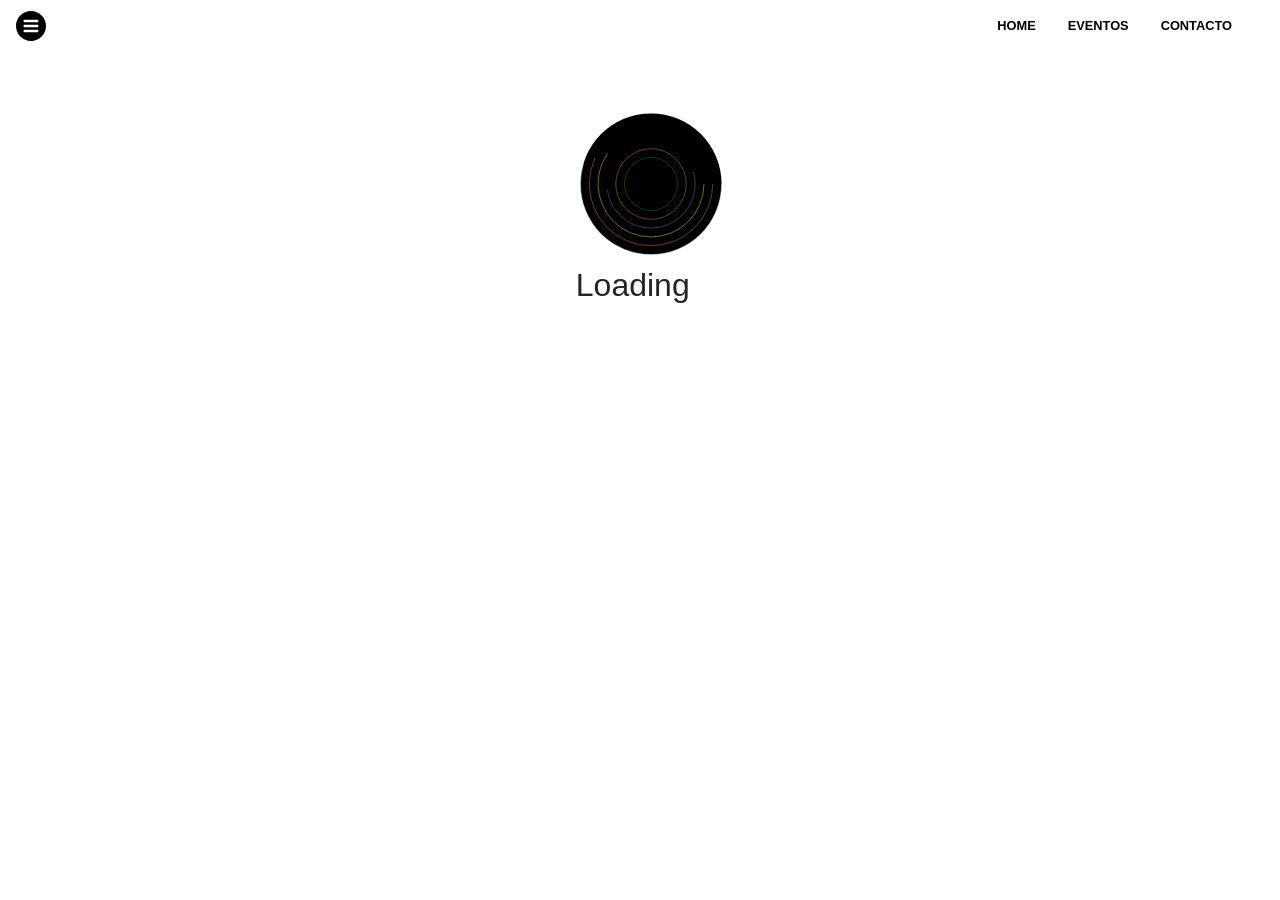
<file: TP3-Entregable/html/index.html>
<!DOCTYPE html>
<html lang="en">
    <head>
        <meta charset="UTF-8">
        <meta name="viewport" content="width=device-width, initial-scale=1.0 shrink-to-fit=no">
        <meta http-equiv="X-UA-Compatible" content="ie=edge">
        <title>LOTR- La comunidad del anillo</title>
        <link rel="stylesheet" href="../css/style.css">
    </head>
    <body class="">
            <div class="container-fluids">
                <nav class="nav1" style="background-color: #fff!important;  padding-right: 2rem ; text-decoration: none;">
                    <img src="../css/images/menu.svg" id="menu" width="30" height="30">
                    <div class="ver ">
                      <nav class="">
                            <div class="menu">
                                <a href="libro.html"  class="navli marcar1">Libro</a>
                                <a href="tolkien.html"  class="navli marcar1">Tolkien</a>
                                <a href="nuevazelanda.html" class="navli marcar1" >Nueva Zelanda</a>
                                <a href="lenguaselficas.html"  class="navli marcar1">Lenguaje Elfico</a>
                                <a href="abecedarioelfico.html" class="navli marcar1">Abecedario Elfico</a>
                            </div>
                        </nav>
                    </div> 
                        <ul class="nav2">
                            <li class="navli"><a class="marcar1" href="index.html">Home</a></li>
                            <li class="navli" ><a class="marcar1" href="eventos.html">Eventos</a></li>
                            <li class="navli" ><a class="marcar1" href="contacto.html">Contacto</a></li>
                        </ul>
                </nav> 
            </div>
        <div class="cajaloading">
                <section class="block">
                    <div class="fila ">
                        <div class="columna-md-6 columna-lg-4"></div>
                                <div class="columna-md-9 columna-lg-4">
                                    <svg class="loading" style="height: 150px;" viewBox="0 0 340 340">
                                        <circle cx="170" cy="170" r="160" stroke="#F0F8FF"/>
                                        <circle cx="170" cy="170" r="140" stroke="#FF8C00"/>
                                        <circle cx="170" cy="170" r="120" stroke="#ffff00"/>   
                                        <circle cx="170" cy="170" r="100" stroke="#9370DB"/>   
                                        <circle cx="170" cy="170" r="80" stroke="#F08080"/>   
                                        <circle cx="170" cy="170" r="60" stroke="#228B22"/>
                                    </svg>
                                    <h2 style="  margin-left: 25%;
                                    ">Loading</h2>
                                </div>
                        <div class="columna-md-6 columna-lg-4"></div>
                    </div>
                </section>
                </div>
                <div class="all" hidden>
            <main class=" ">
                <section class="portadaindex hero portada1 entradaPorIzquierda">
                    <div>          
                        <br><br>  
                        <img id="anillo2" class="" src="../css/images/fuego.png">
                        <div>   <br><br><br>             

                    </div>
                    <div>   <br><br><br>    <br><br>              
                        <img id="anillo3" class="" src="../css/images/anillounico.png">
                    </div>
                    <div>     
                       <br>  <br><br>    <br><br><br><br><br>   <br><br><br>         
                        <img id="anillo1" class="" src="../css/images/caminar.png">
                        <br><br><br> 
                    </div>
                </section>
                <section class="block about-us entradaPorIzquierda tarjetas">
                    <div class="container">
                        <div class="heading">
                            <h2 class="info ">Personajes</h2>
                            <p>Integrantes de la comunidad del anillo</p>
                        </div>
                        <div class="fila justificar">
                            <div class="columna-sm-6 columna-lg-6  zoom d3 ElijahWood">
                                <div class="carta " style="text-align: center!important;"><img  style="display: block!important;width: 100%!important;" class="" src="../css/images/elijahwood.jpg" />
                                    <div class=" info">
                                        <h4 class="" style="color:black;">Elijah Wood</h4>
                                        <p class="" style="color:black;">Le da vida a Frodo Bolsón,es un hobbit, hijo de Drogo Bolsón y Prímula Brandigamo.</p>
                                    </div>
                                </div>
                            </div>
                            <div class="columna-sm-6 columna-lg-6  zoom d3 OrlandoBloom">
                                <div class="carta " style="text-align: center!important;"><img style="display: block!important;width: 100%!important;"  class="" src="../css/images/orlandobloom.jpg" />
                                    <div class=" info">
                                        <h4 class="" style="color:black;">Orlando Bloom</h4>
                                        <p class="" style="color:black;">Como Legolas, un elfo sinda, hijo de Thranduil, el rey de los elfos silvanos del Bosque Negro.</p>
                                    </div>
                                </div>
                            </div>
                            <div class="columna-sm-6 columna-lg-6  zoom d3 ViggoMortensen">
                                <div class="carta " style="text-align: center!important;"><img  style="display: block!important;width: 100%!important;" class="" src="../css/images/viggomortensen.jpg">
                                    <div class=" info">
                                        <h4 class="" style="color:black;">Viggo Mortensen </h4>
                                        <p class="" style="color:black;">Como Aragorn, un Ranger del Norte, criado en Rivendel(ciudad elfica).</p>
                                    </div>
                                </div>
                            </div>
                            <div class="columna-sm-6 columna-lg-6  zoom d3 JohnRhys-Davies">
                                <div class="carta " style="text-align: center!important;"><img  style="display: block!important;width: 100%!important;" class="" src="../css/images/John Rhys-Davies.jpg" />
                                    <div class=" info">
                                        <h4 class="" style="color:black;">John Rhys-Davies </h4>
                                        <p class="" style="color:black;">Como Gimli, hijo de Glóin. Nació en las Montañas Azules,descendiente de Durin I el Inmortal.</p>
                                    </div>
                                </div>
                            </div>
                            <div class="columna-sm-6 columna-lg-6  zoom d3 IanMcKellen">
                                <div class="carta " style="text-align: center!important;"><img  style="display: block!important;width: 100%!important;" class="" src="../css/images/ianmckellen.jpg" />
                                    <div class=" info">
                                        <h4 class="" style="color:black;">Ian McKellen </h4>
                                        <p class="" style="color:black;">Como Ganddalf,tambien conocio como Mithrandir,es un mago perteneciente a la orden Istari.</p>
                                    </div>
                                </div>
                            </div>   
                            <div class="columna-sm-6 columna-lg-6  zoom d3 SeanBean">
                                <div class="carta " style="text-align: center!important;"><img style="display: block!important;width: 100%!important;" class="" src="../css/images/sean-bean.jpg" />
                                    <div class=" info">
                                        <h4 class="" style="color:black;">Sean Bean</h4>
                                        <p class="" style="color:black;">Como Boromir, un dúnadan, hijo mayor del senescal de Gondor Denethor II, capitán de la Torre Blanca.</p>
                                    </div>
                                </div>
                            </div>
                            <div class="columna-sm-6 columna-lg-6  zoom d3 WilliamBoyd">
                                <div class="carta " style="text-align: center!important"><img style="display: block!important;width: 100%!important;"  class="" src="../css/images/pipin.jpg" />
                                    <div class=" info">
                                        <h4 class="" style="color:black;">William Boyd</h4>
                                        <p class="" style="color:black;">Como Peregrin Tuk, más conocido como Pippin,es un hobbit con un gran sentido del humor.</p>
                                    </div>
                                </div>
                            </div>
                            <div class="columna-sm-6 columna-lg-6  zoom d3 DominicMonaghan">
                                <div class="carta " style="text-align: center!important"><img  style="display: block!important;width: 100%!important;" class="" src="../css/images/merry.jpg" />
                                    <div class=" info">
                                        <h4 class="" style="color:black;">Dominic Monaghan</h4>
                                        <p class="" style="color:black;">Como Meriadoc Brandigamo, más conocido como Merry, es un hobbit con carácter fuerte y fidelidad hacia sus amigos.</p>
                                    </div>
                                </div>
                            </div>
                            <div class="columna-sm-6 columna-lg-6  zoom d3 SeanAstin">
                                <div class="carta " style="text-align: center!important;"><img  style="display: block!important;width: 100%!important;"  class="" src="../css/images/sam.jpg" />
                                    <div class=" info">
                                        <h4 class="" style="color:black;">Sean Astin</h4>
                                        <p class="" style="color:black;">Como Samsagaz "Sam" Gamyi,ss un hobbit de la Comarca, hijo de Hamfast Gamyi y Campanilla Buenchico. Jardinero de Bilbo bolson.</p>
                                    </div>
                                </div>
                            </div>
                        </div>
                    </div>
                </section>
                <section class="block dark entradaPorIzquierda carro">
                    <div class="heading">
                            <h2 class="info">Escenas destacadas</h2>
                            <button class="btn  atras">Atras</button>
                            <button class="btn  adelante">Adelante</button>
                            <div class="gallery">     
                            </div>
                    </div>
                </section>
                    <section class="conteo entradaPorIzquierda dark" style="background:url('../css/images/portada2.jpg')no-repeat center center;background-size:cover;color: #fff!important;text-align:center!important">
                        <div class="cubrir"></div>
                        <div class="container">
                            <div class="fila">
                                <div class="columna-xl-9">
                                    <h2 class="info hora"></h2>
                                    <h2 class="info dia"></h2>
                                    <h1 class="">Pon tu email y seras notificado cuando sea el momento!</h1>
                                </div>
                                <div class="columna-md-10 columna-lg-8 columna-xl-7">
                                    <form>
                                        <div class="form-fila">
                                            <div class="columna-12 columna-md-9  mb-md-0"><input class="input inputIndex" id="inputIndex" type="email" placeholder="Email" /></div>
                                            <div class="columna-12 columna-md-3"><button class="btn  inputIndex" id="botonEmail" type="button">Notificar</button></div>
                                        </div>
                                    </form>
                                </div>
                            </div>
                        </div>
                    </section>
            </main>  
            <footer  style="background-color: #222425;
            border-color: #222425;" class="footer entradaPorIzquierda dark">
                <div class="copyright">
                    <p> El señor de los anillos - La comunidad del anillo © 2020</p>
                    <img src="../css/images/up-icon.png" id="subir" width="45" height="45">
                </div>
            </footer>   
        </div>
        <script src="../js/menu.js"></script>
        <script src="../js/index.js"></script>
        <script src="../js/loading.js"></script>
        <script src="../js/subir.js"></script>
    </div>
    </div>
    </body>
</html>
</file>
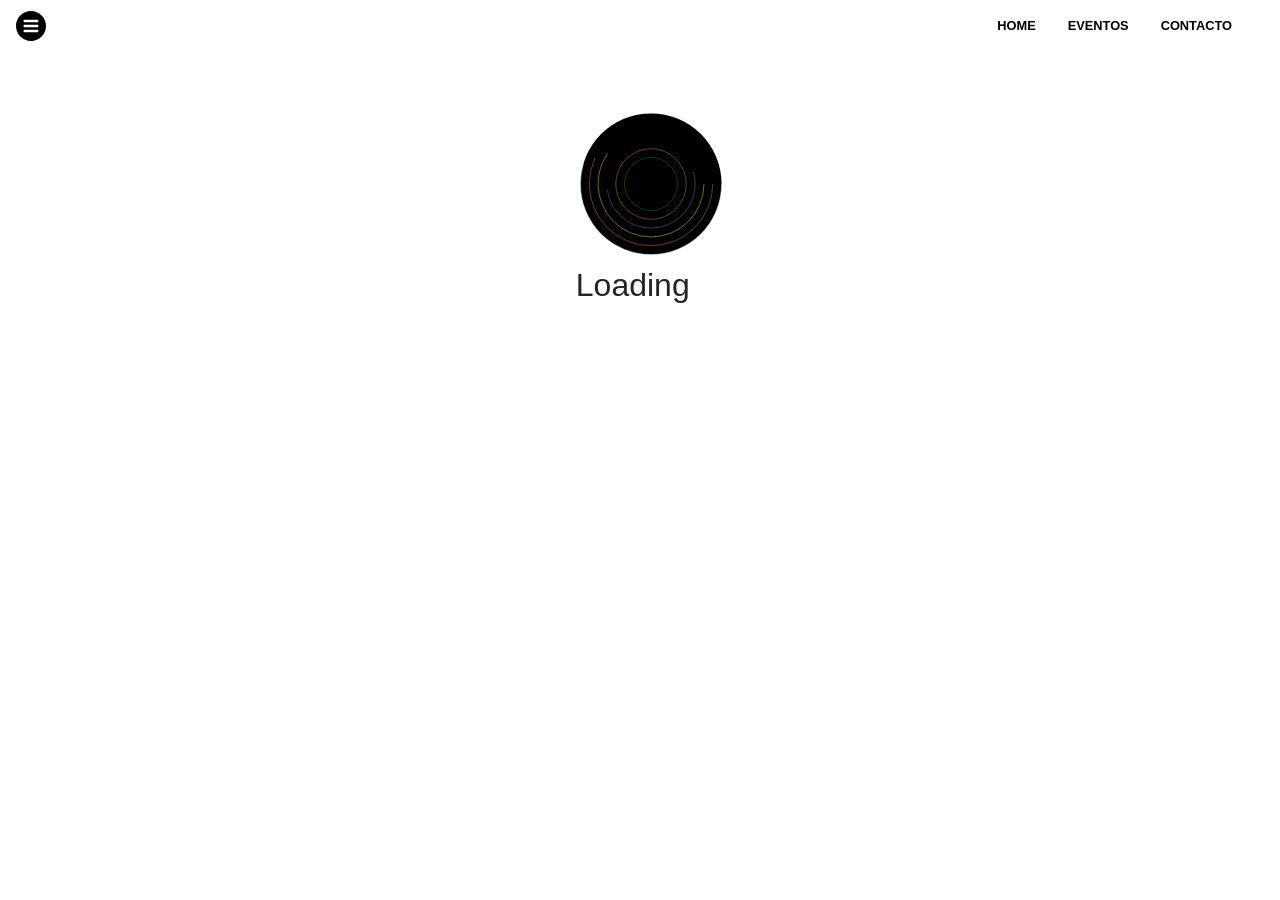
<file: TP3-Entregable/html/abecedarioelfico.html>
<!DOCTYPE html>
<html lang="en">
    <head>
        <meta charset="UTF-8">
        <meta name="viewport" content="width=device-width, initial-scale=1.0 shrink-to-fit=no">
        <meta http-equiv="X-UA-Compatible" content="ie=edge">
        <title>LOTR- La comunidad del anillo</title>
        <link rel="stylesheet" href="../css/style.css">
    </head>
    <body>
        <div class="container-fluids">
            <nav class="nav1" style="background-color: #fff!important;  padding-right: 2rem ; text-decoration: none;">
                <img src="../css/images/menu.svg" id="menu" width="30" height="30">
                <div class="ver ">
                  <nav class="">
                        <div class="menu">
                            <a href="libro.html"  class="navli marcar1">Libro</a>
                            <a href="tolkien.html"  class="navli marcar1">Tolkien</a>
                            <a href="nuevazelanda.html" class="navli marcar1" >Nueva Zelanda</a>
                            <a href="lenguaselficas.html"  class="navli marcar1">Lenguaje Elfico</a>
                            <a href="abecedarioelfico.html" class="navli marcar1">Abecedario Elfico</a>
                        </div>
                    </nav>
                </div> 
                    <ul class="nav2">
                        <li class="navli"><a class="marcar1" href="index.html">Home</a></li>
                        <li class="navli" ><a class="marcar1" href="eventos.html">Eventos</a></li>
                        <li class="navli" ><a class="marcar1" href="contacto.html">Contacto</a></li>
                    </ul>
            </nav> 
            <div class="cajaloading">
                <section class="block">
                    <div class="fila ">
                        <div class="columna-md-6 columna-lg-4"></div>
                                <div class="columna-md-9 columna-lg-4">
                                    <svg class="loading" style="height: 150px;" viewBox="0 0 340 340">
                                        <circle cx="170" cy="170" r="160" stroke="#F0F8FF"/>
                                        <circle cx="170" cy="170" r="140" stroke="#FF8C00"/>
                                        <circle cx="170" cy="170" r="120" stroke="#ffff00"/>   
                                        <circle cx="170" cy="170" r="100" stroke="#9370DB"/>   
                                        <circle cx="170" cy="170" r="80" stroke="#F08080"/>   
                                        <circle cx="170" cy="170" r="60" stroke="#228B22"/>
                                    </svg>
                                    <h2 style="  margin-left: 25%;
                                    ">Loading</h2>
                                </div>
                        <div class="columna-md-6 columna-lg-4"></div>
                    </div>
                </section>
                </div>
                <div class="all" hidden>
            <main class="">
                <section class="block portadalibro">
                    <div class="container">
                        <div class="heading">
                            <h2 class="info"></h2> 
                            <p>Abecedario élfico
                            </p>
                        </div>
                        <div class="fila justificar">
                            <div class="columna-md-5  entradaPorIzquierda"></i>
                                <h4></h4>
                                <p>
                                    El abecedario élfico ideado por el escritor y filólogo británico Tolkien se compone de 24 letras principales y 12 letras secundarias, denominadas Tengwar, además de signos denominados como “tehtar” que equivalen a vocales o sus diferentes sonidos.
El español utiliza unas 34 letras élficas diferentes que son propias del abecedario élfico en tanto que otras lenguas abarcan un mayor número de letras distintas.
Hace unos años atrás y como resultado de la aparición de las películas del Señor de los Anillos, basadas precisamente en libros escritos por Tolkien dieron nuevamente notoriedad al abecedario élfico, volviéndose a tomar en cuenta este alfabeto de los elfos, criaturas de la mitología nórdica y germánica.
                                 </p>
                            </div>
                            <div class="columna-md-5  entradaPorIzquierda">
                                <h4></h4>
                                <p>  Por otra parte el abecedario élfico, al igual que otros similares, requiere de la utilización de una ortografía específica teniendo como consonantes básicas del lenguaje élfico las letras t, p, k, y.
                                    En los libros fantásticos de Tolkien como “El Hobbit” y “El Señor de los Anillos” el autor describía una raza de “elfos” que no solo eran dueños de una rica historia sino también de una cultura y lenguaje especiales a pesar que no todos los elfos hablaban la misma lengua, siendo los inventores de un alfabeto siendo el más antiguo el abecedario élfico.</p>
                                </p>
                            </div>
                            <div class="columna-md-5  entradaPorIzquierda">
                                <h4></h4>
                                <p>Tolkien además del abecedario élfico fue el creador del sistema de escritura denominado tengwar que puede utilizarse para escribir tanto lenguas ficticias como no ficticias, siendo hoy utilizado el abecedario élfico para la realización de tatuajes que a pesar de parecer sencillos en apariencia están basados en una “cosmogonia” o relato mítico relacionado a los orígenes del mundo.
                                </div>
                                <div class="columna-md-5  entradaPorIzquierda">
                                    <h4>                                
                                    </h4>
                                    <p>En relación a los sonidos de las letras que componen el abecedario élfico pueden diferenciarse los sonidos consonánticos llamados “tengwar”, además de los sonidos vocálicos “tehtar”.
                                        Asimismo, Tolkien realizó un desarrollo del abecedario élfico dirigido a la mayoría de las lenguas y también empleó para algunas un alfabeto rúnico basado sobre todo en su aspecto en el idioma anglosajón.</p>
                                    </div>
                        </div>
                    </div>
                </section>
            </main>            
            <footer  style="background-color: #222425;
            border-color: #222425;" class="footer entradaPorIzquierda dark">
                <div class="copyright">
                    <p> El señor de los anillos - La comunidad del anillo © 2020</p>
                    <img src="../css/images/up-icon.png" id="subir" width="45" height="45">
                </div>
            </footer> 
            </div>
        </div>
        <script src="../js/menu.js"></script>
        <script src="../js/loading.js"></script>
        <script src="../js/subir.js"></script>
    </body>
</html>
</file>
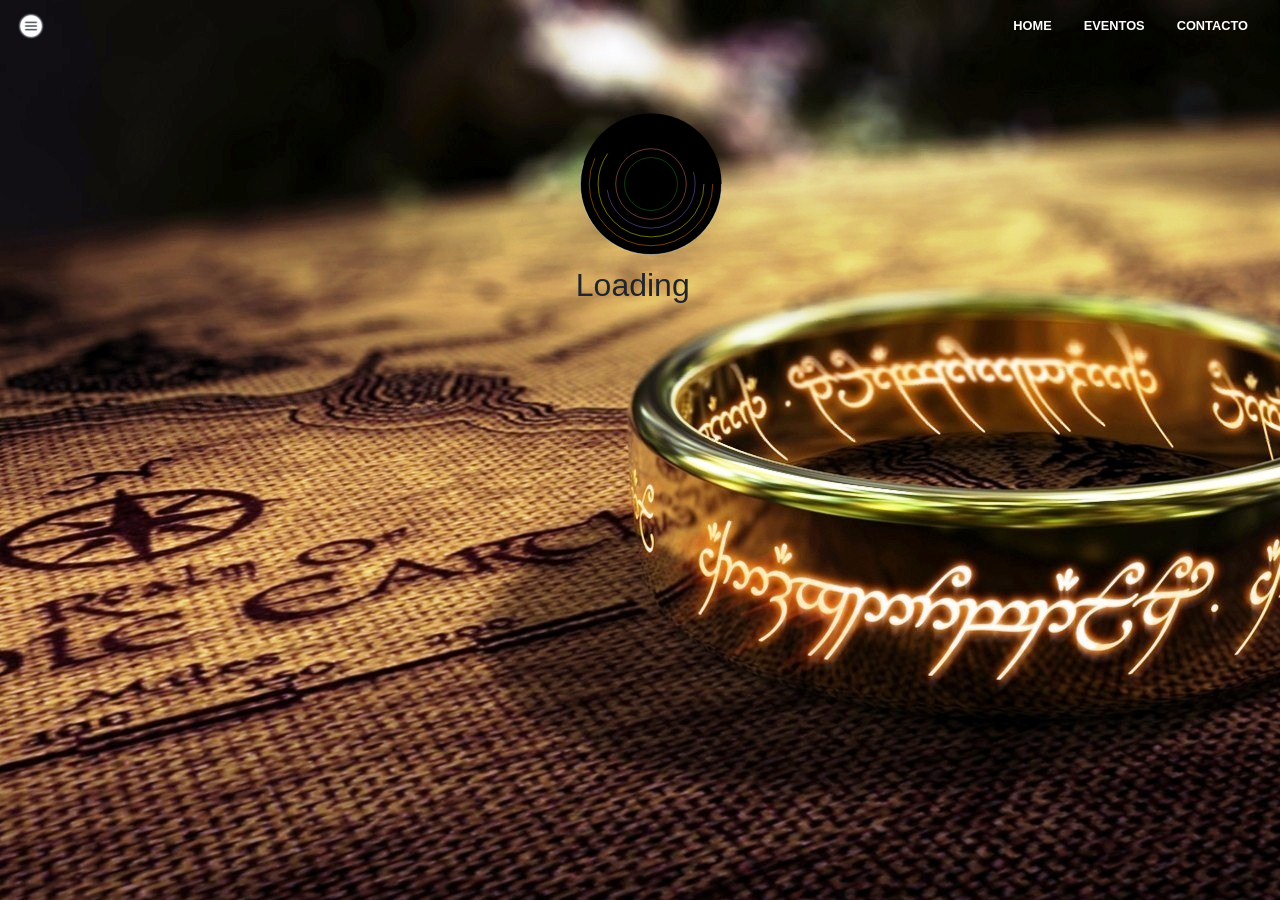
<file: TP3-Entregable/html/contacto.html>
<!DOCTYPE html>
<html lang="en">
    <head>
        <meta charset="UTF-8">
        <meta name="viewport" content="width=device-width, initial-scale=1.0 shrink-to-fit=no">
        <meta http-equiv="X-UA-Compatible" content="ie=edge">
        <title>LOTR- La comunidad del anillo</title>
        <link rel="stylesheet" href="../css/style.css">
    </head>
    <body style="background-image:url('../css/images/anillodepoder.jpg');">
            <nav class="nav1">
                <img src="../css/images/menuwhite2.png" id="menu" width="30" height="30">
                <div class="ver ">
                  <nav>
                        <div class="menu">
                            <a href="libro.html" class="navli marcar">Libro</a>
                            <a href="tolkien.html" class="navli marcar">Tolkien</a>
                            <a href="nuevazelanda.html" class="navli marcar" >Nueva Zelanda</a>
                            <a href="lenguaselficas.html" class="navli marcar">Lenguaje Elfico</a>
                            <a href="abecedarioelfico.html" class="navli marcar">Abecedario Elfico</a>
                        </div>
                    </nav>
                </div> 
                    <ul class="nav2">
                        <li class="navli"><a class="marcar" href="index.html">Home</a></li>
                        <li class="navli" ><a class="marcar" href="eventos.html">Eventos</a></li>
                        <li class="navli" ><a class="marcar" href="contacto.html">Contacto</a></li>
                    </ul>
            </nav> 
        <div class="cajaloading">
            <section class="block">
                <div class="fila ">
                    <div class="columna-md-6 columna-lg-4"></div>
                            <div class="columna-md-9 columna-lg-4">
                                <svg class="loading" style="height: 150px;" viewBox="0 0 340 340">
                                    <circle cx="170" cy="170" r="160" stroke="#F0F8FF"/>
                                    <circle cx="170" cy="170" r="140" stroke="#FF8C00"/>
                                    <circle cx="170" cy="170" r="120" stroke="#ffff00"/>   
                                    <circle cx="170" cy="170" r="100" stroke="#9370DB"/>   
                                    <circle cx="170" cy="170" r="80" stroke="#F08080"/>   
                                    <circle cx="170" cy="170" r="60" stroke="#228B22"/>
                                </svg>
                                <h2 style="  margin-left: 25%;
                                ">Loading</h2>
                            </div>
                    <div class="columna-md-6 columna-lg-4"></div>
                </div>
            </section>
            </div>
            <div class="all" hidden>
        <main class="  abajo ">
            <section class="block hero  cambio" >
                <form  id="formulario">
                        <div class="caja-input derechaAlCentro divinput1" id="divinput1">
                            <label style="display:none" for="Destinatario">Destinatario</label>
                            <input type="text" id="input1" class="input primerInput Destinatario"  name="Destinatario" aria-describedby="Destinatario" placeholder="Destinatario">
                        </div>
                        <div class="caja-input derechaAlCentro">
                            <label style="display:none" for="Asunto">Asunto</label>
                            <input type="text"  id="input2" class="input segundoInput Asunto" id="Asunto" name="Asunto" aria-describedby="Asunto" placeholder="Asunto">
                        </div>
                        <div class="caja-input derechaAlCentro">
                            <label style="display:none" for="Email">Email</label>
                            <input type="email" id="input3" class="input tercerInput Email" id="Email" name="Email" aria-describedby="Email" placeholder="Email">    
                        </div>
                        <div class="caja-input derechaAlCentro">
                            <label style="display:none" for="Nombre">Nombre</label>
                            <input type="text" id="input4" class="input cuartoInput Nombre" id="Nombre" name="Nombre" aria-describedby="Nombre" placeholder="Nombre">
                        </div>
                        <div class="caja-input derechaAlCentro">
                            <label style="display:none" for="Mensaje">Mensaje</label>
                            <input  style="height: 100px"  id="input5" type="text" class="input Mensaje" id="Mensaje" name="Mensaje" aria-describedby="Mensaje" placeholder="Mensaje">
                        </div>
                        <div>
                            <button type="button" id="form-input" class="btn derechaAlCentroform-input">Enviar</button>
                        </div>
                </form>
            </section>
        </main>
        <footer class="footer">
            <div class="copyright-2">
                <p> El señor de los anillos - La comunidad del anillo © 2020</p>
                <img src="../css/images/up-icon.png" id="subir" width="45" height="45">
            </div>
        </footer>
        </div>
        <script src="../js/contacto.js"></script>
        <script src="../js/menu.js"></script>
        <script src="../js/loading.js"></script>
        <script src="../js/subir.js"></script>
    </div>
    </body>
</html>
</file>
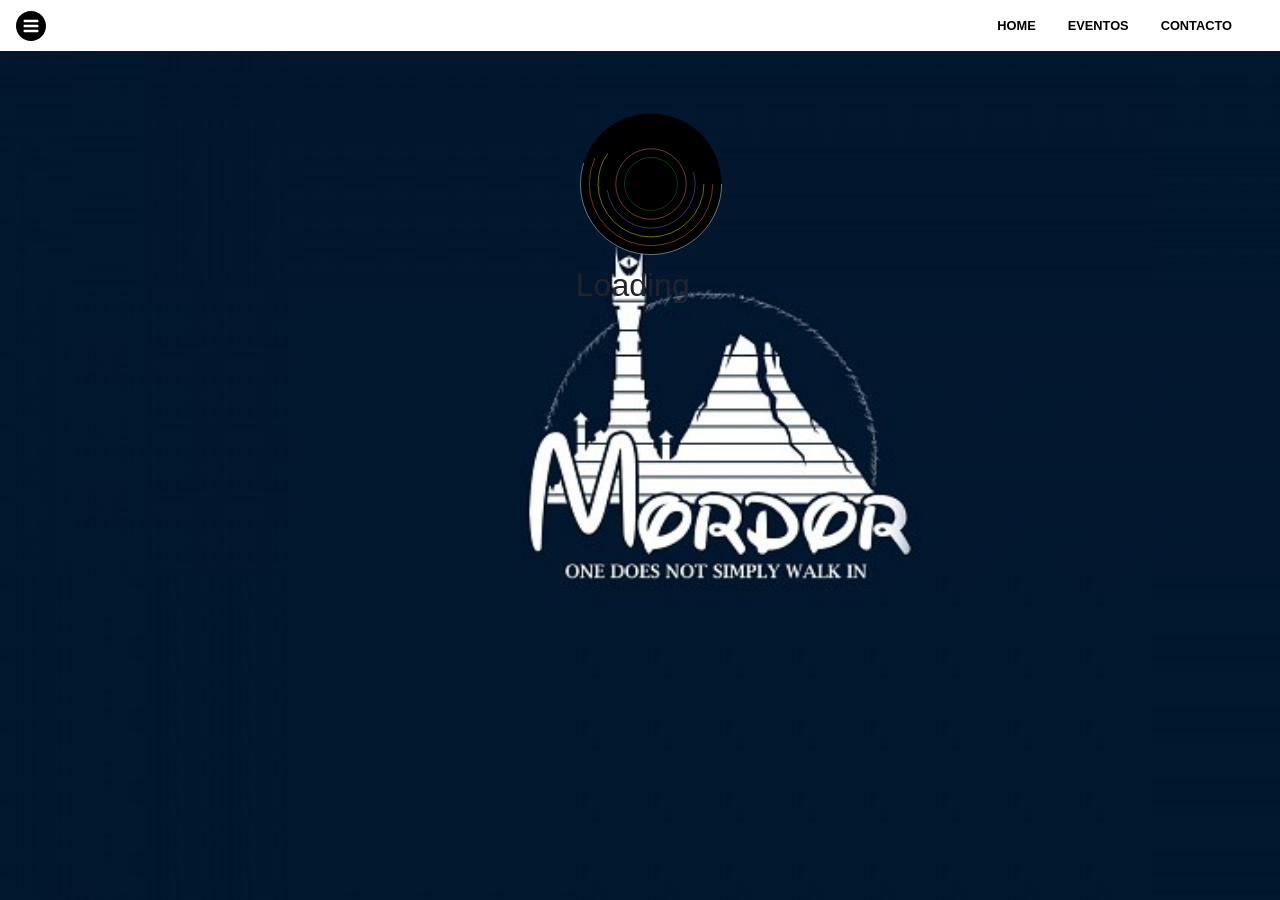
<file: TP3-Entregable/html/eventos.html>
<!DOCTYPE html>
<html lang="en">
    <head>
        <meta charset="UTF-8">
        <meta name="viewport" content="width=device-width, initial-scale=1.0 shrink-to-fit=no">
        <meta http-equiv="X-UA-Compatible" content="ie=edge">
        <title>LOTR- La comunidad del anillo</title>
        <link rel="stylesheet" href="../css/style.css">
    </head>
    <body class="portada">
        <div class="container-fluids">
            <nav class="nav1" style="background-color: #fff!important;  padding-right: 2rem ; text-decoration: none;">
                <img src="../css/images/menu.svg" id="menu" width="30" height="30">
                <div class="ver ">
                  <nav class="">
                        <div class="menu">
                            <a href="libro.html"  class="navli marcar1">Libro</a>
                            <a href="tolkien.html"  class="navli marcar1">Tolkien</a>
                            <a href="nuevazelanda.html" class="navli marcar1" >Nueva Zelanda</a>
                            <a href="lenguaselficas.html"  class="navli marcar1">Lenguaje Elfico</a>
                            <a href="abecedarioelfico.html" class="navli marcar1">Abecedario Elfico</a>
                        </div>
                    </nav>
                </div> 
                    <ul class="nav2">
                        <li class="navli"><a class="marcar1" href="index.html">Home</a></li>
                        <li class="navli" ><a class="marcar1" href="eventos.html">Eventos</a></li>
                        <li class="navli" ><a class="marcar1" href="contacto.html">Contacto</a></li>
                    </ul>
            </nav> 
            <div class="cajaloading">
                <section class="block">
                    <div class="fila ">
                        <div class="columna-md-6 columna-lg-4"></div>
                                <div class="columna-md-9 columna-lg-4">
                                    <svg class="loading" style="height: 150px;" viewBox="0 0 340 340">
                                        <circle cx="170" cy="170" r="160" stroke="#F0F8FF"/>
                                        <circle cx="170" cy="170" r="140" stroke="#FF8C00"/>
                                        <circle cx="170" cy="170" r="120" stroke="#ffff00"/>   
                                        <circle cx="170" cy="170" r="100" stroke="#9370DB"/>   
                                        <circle cx="170" cy="170" r="80" stroke="#F08080"/>   
                                        <circle cx="170" cy="170" r="60" stroke="#228B22"/>
                                    </svg>
                                    <h2 style="  margin-left: 25%;
                                    ">Loading</h2>
                                </div>
                        <div class="columna-md-6 columna-lg-4"></div>
                    </div>
                </section>
                </div>
     <div class="all" hidden style="background-repeat: no-repeat; background-size: cover;">
        <main class="  abajo">
            <section class="eventospersonajes compacto ">
               <div class="fila">
                <div class="columna-md-6 columna-lg-4"></div>
                <div class="columna-md-6 columna-lg-4">
                    <div class="fila sin">
                            <div class="carta d3 zoom entradaPorIzquierda">
                                <div id="evento">
                                    <h5><a class="zoom"  style="text-decoration: none;color:black;">Primer encuentro virtual 23/10/2020</a></h5>
                                </div>
                                <div class="verEvento ">
                                    <div class="evento">
                                        <div class="">
                                            <div class=" d3">
                                                <p class=" d3" style="color:black;">Contaran alguna de las increibles historias de bilbo,un hobbit que acogio a frodo en su hogar hasta la llegada de gandalf.</p>
                                                <div class="fila d3">
                                                    <div class="columna-md-6 columna-lg-4 item zoom img"  style="color:black;"><a class=" img"1 href="#"><img class="img-fluid image img" src="../css/images/gandalf.webp" /><span class="description"><span class=" d3 img  ">Singularidades y anecdotas</span><span class="description-body d3 img"></a></span></span></a></div>
                                                    <div class="columna-md-6 columna-lg-4 item zoom img"  style="color:black;"><a class=" img"1 href="#"><img class="img-fluid image img" src="../css/images/frodo.jpg" /><span class="description"><span class=" d3 img  ">Atributos de un hobbit soñador</span><span class="description-body d3 img"></span></span></a></div>
                                                </div>
                                            </div>
                                        </div>
                                    </div>
                                </div>
                            </div>
                           <div class="carta d3 zoom entradaPorIzquierda">
                                <div id="evento2" class="">
                                    <h5  class=""><a class="zoom" style="text-decoration: none;color:black;">Segundo encuentro virtual 25/10/2020</a></h5>
                                </div>
                                <div class="verEvento2 ">
                                    <div class="evento2">
                                        <div class="  ">
                                            <div class="">
                                                <p class=" d3"  style="color:black;">¿Podran ser amigos siendo sus razas enemistadas en la antiguedad?</p>
                                                <div class="fila d3">
                                                    <div class="columna-md-6 columna-lg-4 item zoom"><a class=""><img class="img-fluid image " src="../css/images/gimli.jpg" /><span class="description"><span class=" d3"  >Sangre real</span><span class="d3"></span></span></a></div>
                                                    <div class="columna-md-6 columna-lg-4 item zoom"><a class=""><img class="img-fluid image " src="../css/images/legolas.jpg"/><span class="description"><span class=" d3"  >Inmortalidad</span><span class="d3"></span></span></a></div>
                                                </div>
                                            </div>
                                        </div>
                                    </div>
                                </div>
                            </div>
                            <div class="carta d3 zoom entradaPorIzquierda">
                                <div id="evento3">
                                    <h5  class=""><a class="zoom" style="text-decoration: none;color:black;" id="evento3">Tercer encuentro virtual 27/10/2020</a></h5>
                                </div>
                                <div class="verEvento3 ">
                                    <div class="evento3">
                                        <div class=" ">
                                            <div class="">
                                                <p class=" d3"  style="color:black;">Protectores y fieles a sus destinos, ¿podran con la carga que el destino tiene para ellos?</p>
                                                <div class="fila d3">
                                                    <div class="columna-md-6 columna-lg-4 item zoom"><a class=""><img class="img-fluid image" src="../css/images/boromir.jpg"" /><span class="description"><span class="  d3" >Lider de su legion</span></span></a></div>
                                                    <div class="columna-md-6 columna-lg-4 item zoom"><a class=""><img class="img-fluid image" src="../css/images/aragorn.jpg" /><span class="description"><span class=" d3"  >Pasado sin resolver</span></span></a></div>
                                                </div>
                                            </div>
                                        </div>
                                    </div>
                                </div>
                            </div>
                    </div>
                </div>
                    <div class="columna-md-2 columna-lg-2"></div>
                </div>
                <br><br><br><br><br><br><br><br><br><br><br><br><br>
            </section>
        </main>
        <footer  style="background-color: #222425;
        border-color: #222425;" class="footer entradaPorIzquierda dark">
            <div class="copyright">
                <p> El señor de los anillos - La comunidad del anillo © 2020</p>
                <img src="../css/images/up-icon.png" id="subir" width="45" height="45">
            </div>
        </footer> 
        <script src="../js/menu.js"></script>
        <script src="../js/evento.js"></script>
        <script src="../js/loading.js"></script>
        <script src="../js/subir.js"></script>
        </div>
    </body>
</html>
</file>
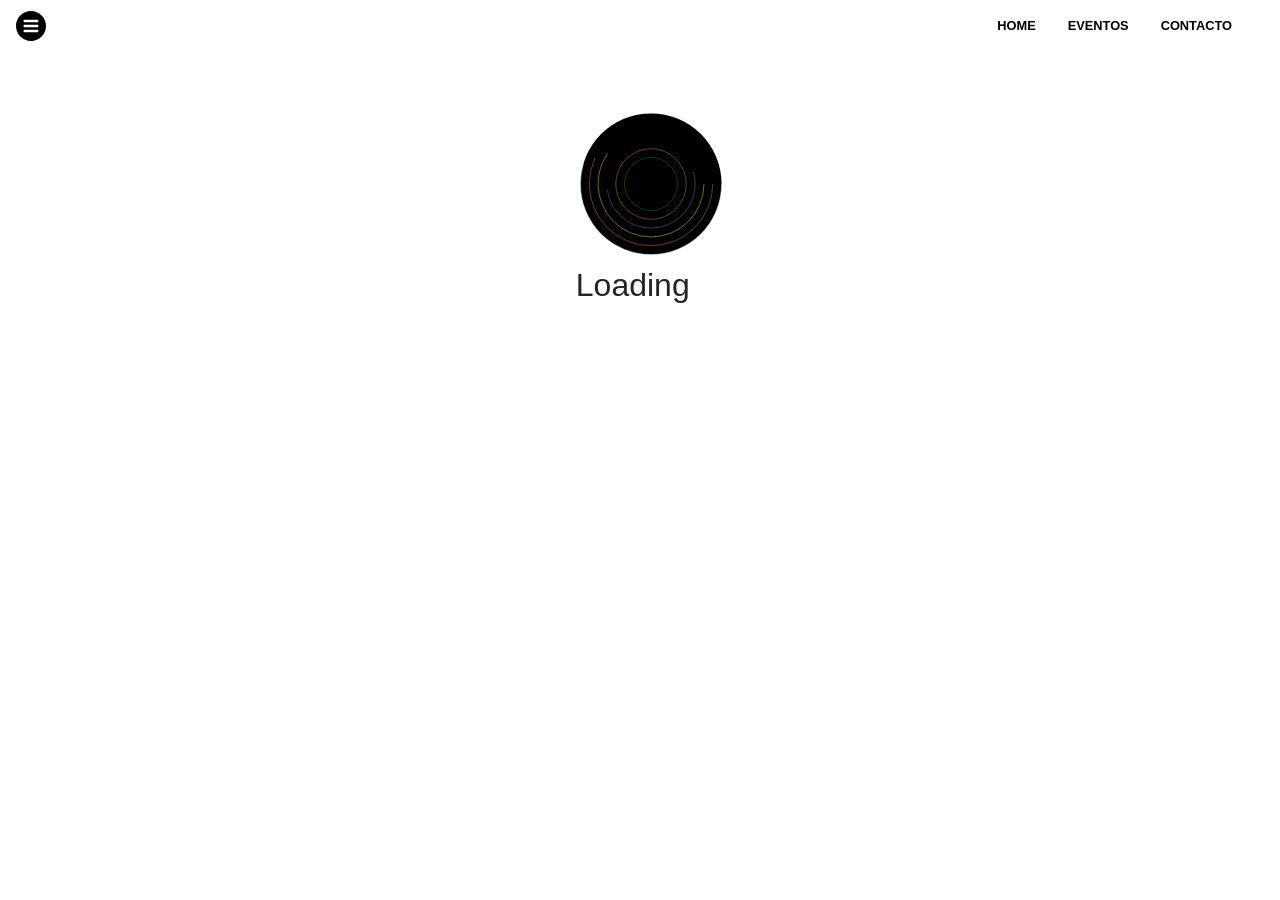
<file: TP3-Entregable/html/lenguaselficas.html>
<!DOCTYPE html>
<html lang="en">
    <head>
        <meta charset="UTF-8">
        <meta name="viewport" content="width=device-width, initial-scale=1.0 shrink-to-fit=no">
        <meta http-equiv="X-UA-Compatible" content="ie=edge">
        <title>LOTR- La comunidad del anillo</title>
        <link rel="stylesheet" href="../css/style.css">
    </head>
    <body>
        <div class="container-fluids">
            <nav class="nav1" style="background-color: #fff!important;  padding-right: 2rem ; text-decoration: none;">
                <img src="../css/images/menu.svg" id="menu" width="30" height="30">
                <div class="ver ">
                  <nav class="">
                        <div class="menu">
                            <a href="libro.html"  class="navli marcar1">Libro</a>
                            <a href="tolkien.html"  class="navli marcar1">Tolkien</a>
                            <a href="nuevazelanda.html" class="navli marcar1" >Nueva Zelanda</a>
                            <a href="lenguaselficas.html"  class="navli marcar1">Lenguaje Elfico</a>
                            <a href="abecedarioelfico.html" class="navli marcar1">Abecedario Elfico</a>
                        </div>
                    </nav>
                </div> 
                    <ul class="nav2">
                        <li class="navli"><a class="marcar1" href="index.html">Home</a></li>
                        <li class="navli" ><a class="marcar1" href="eventos.html">Eventos</a></li>
                        <li class="navli" ><a class="marcar1" href="contacto.html">Contacto</a></li>
                    </ul>
            </nav> 
            <div class="cajaloading">
                <section class="block">
                    <div class="fila ">
                        <div class="columna-md-6 columna-lg-4"></div>
                                <div class="columna-md-9 columna-lg-4">
                                    <svg class="loading" style="height: 150px;" viewBox="0 0 340 340">
                                        <circle cx="170" cy="170" r="160" stroke="#F0F8FF"/>
                                        <circle cx="170" cy="170" r="140" stroke="#FF8C00"/>
                                        <circle cx="170" cy="170" r="120" stroke="#ffff00"/>   
                                        <circle cx="170" cy="170" r="100" stroke="#9370DB"/>   
                                        <circle cx="170" cy="170" r="80" stroke="#F08080"/>   
                                        <circle cx="170" cy="170" r="60" stroke="#228B22"/>
                                    </svg>
                                    <h2 style="  margin-left: 25%;
                                    ">Loading</h2>
                                </div>
                        <div class="columna-md-6 columna-lg-4"></div>
                    </div>
                </section>
                </div>
                <div class="all" hidden>
            <main class="  ">
                <section class="block features portadalibro ">
                    <div class="container">
                        <div class="heading">
                            <h2 class="info"></h2>
                            
                            <p>Lenguas élficas
                            </p>
                        </div>
                        <div class="fila justificar">
                            <div class="columna-md-5 ">
                                <h4></h4>
                                <p>
                                    Dentro del universo ficticio creado por J. R. R. Tolkien y que aparece en novelas como El Señor de los Anillos y El Silmarillion, existen varias lenguas élficas.
                                 </p>
                            </div>
                            <div class="columna-md-5 ">
                                <h4></h4>
                                <p>  Tolkien, filólogo de profesión, dedicó numerosos años al desarrollo de estas lenguas.</p>

                                </p>
                            </div>
                            <div class="columna-md-5 ">
                                <h4></h4>
                                <p>También creó un sistema de escritura denominado tengwar que puede ser utilizado para escribir tanto para lenguas ficticias y no ficticias. Un ejemplo de palabra en élfico es Fangren, que significa «guerrero».
                                </div>
                                <div class="columna-md-5 ">
                                    <h4>                                Entre las lenguas élficas más desarrolladas se encuentran:
                                    </h4>
                                    <p>El quenya, hablado por los Altos Elfos Noldor.
                                        El sindarin, propio de los Elfos Grises.</p>
                                    </div>
                            
                        </div>
                    </div>
                    <br><br><br><br><br><br><br>
                </section>
            </main>           
            <footer  style="background-color: #222425;
            border-color: #222425;" class="footer entradaPorIzquierda dark">
                <div class="copyright">
                    <p> El señor de los anillos - La comunidad del anillo © 2020</p>
                    <img src="../css/images/up-icon.png" id="subir" width="45" height="45">
                </div>
            </footer> 
        </div>
    </div>
    <script src="../js/menu.js"></script>
    <script src="../js/loading.js"></script>
    <script src="../js/subir.js"></script>
    </body>
</html>
</file>
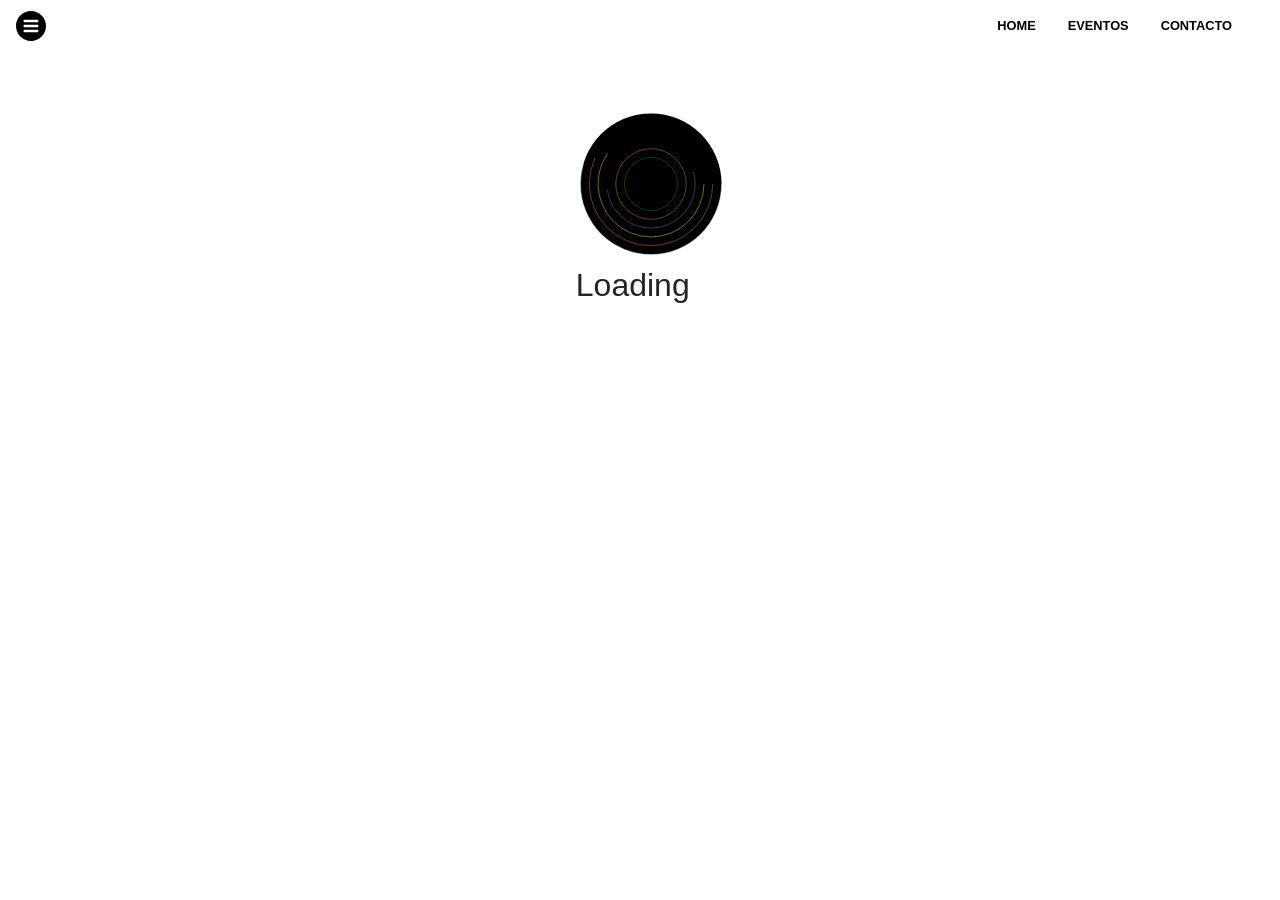
<file: TP3-Entregable/html/libro.html>
<!DOCTYPE html>
<html lang="en">
    <head>
        <meta charset="UTF-8">
        <meta name="viewport" content="width=device-width, initial-scale=1.0 shrink-to-fit=no">
        <meta http-equiv="X-UA-Compatible" content="ie=edge">
        <title>LOTR- La comunidad del anillo</title>
        <link rel="stylesheet" href="../css/style.css">
    </head>
    <body>
        <div class="container-fluids">
            <nav class="nav1" style="background-color: #fff!important;  padding-right: 2rem ; text-decoration: none;">
                <img src="../css/images/menu.svg" id="menu" width="30" height="30">
                <div class="ver ">
                  <nav class="">
                        <div class="menu">
                            <a href="libro.html"  class="navli marcar1">Libro</a>
                            <a href="tolkien.html"  class="navli marcar1">Tolkien</a>
                            <a href="nuevazelanda.html" class="navli marcar1" >Nueva Zelanda</a>
                            <a href="lenguaselficas.html"  class="navli marcar1">Lenguaje Elfico</a>
                            <a href="abecedarioelfico.html" class="navli marcar1">Abecedario Elfico</a>
                        </div>
                    </nav>
                </div> 
                    <ul class="nav2">
                        <li class="navli"><a class="marcar1" href="index.html">Home</a></li>
                        <li class="navli" ><a class="marcar1" href="eventos.html">Eventos</a></li>
                        <li class="navli" ><a class="marcar1" href="contacto.html">Contacto</a></li>
                    </ul>
            </nav> 
            <div class="cajaloading">
                <section class="block">
                    <div class="fila ">
                        <div class="columna-md-6 columna-lg-4"></div>
                                <div class="columna-md-9 columna-lg-4">
                                    <svg class="loading" style="height: 150px;" viewBox="0 0 340 340">
                                        <circle cx="170" cy="170" r="160" stroke="#F0F8FF"/>
                                        <circle cx="170" cy="170" r="140" stroke="#FF8C00"/>
                                        <circle cx="170" cy="170" r="120" stroke="#ffff00"/>   
                                        <circle cx="170" cy="170" r="100" stroke="#9370DB"/>   
                                        <circle cx="170" cy="170" r="80" stroke="#F08080"/>   
                                        <circle cx="170" cy="170" r="60" stroke="#228B22"/>
                                    </svg>
                                    <h2 style="  margin-left: 25%;
                                    ">Loading</h2>
                                </div>
                        <div class="columna-md-6 columna-lg-4"></div>
                    </div>
                </section>
                </div>
                <div class="all" hidden>
            <main class="  ">
                <section class="block features portadalibro ">
                    <div class="container">
                        <div class="heading">
                            <h2 class="info"></h2>
                            <a href=”https://www.amazon.com/El-Senor-Los-Anillos-Comunidad/dp/9505470673”>Link para obtener</a>
                            <p></p>
                        </div>
                        <div class="fila justificar">
                            <div class="columna-md-5 ">
                                <h4> Detalles del producto</h4>
                                <p>
                                    Tapa blanda : 547 páginas
                                    Peso del producto : 13.6 onzas
                                 </p>
                            </div>
                            <div class="columna-md-5 ">
                                <h4>Editorial</h4>
                                <p>Minotauro Ediciones  Español Avd (1 Noviembre 2001)
                                </p>
                            </div>
                            <div class="columna-md-5 ">
                                <h4>Clasificación</h4>
                                <p> nº28,461 en Fantasía Épica 
                                    nº80,331 en Libros en español
                                    nº813,845 en Literatura y Ficción</p>
                            </div>
                            
                        </div>
                    </div>
                    <br><br><br><br><br><br><br><br><br><br><br><br>
                </section>
            </main>            
            <footer  style="background-color: #222425;
            border-color: #222425;" class="footer entradaPorIzquierda dark">
                <div class="copyright">
                    <p> El señor de los anillos - La comunidad del anillo © 2020</p>
                    <img src="../css/images/up-icon.png" id="subir" width="45" height="45">
                </div>
            </footer> 
        </div>
    </div>
    <script src="../js/menu.js"></script>
    <script src="../js/loading.js"></script>
    <script src="../js/subir.js"></script>
    </body>
</html>
</file>
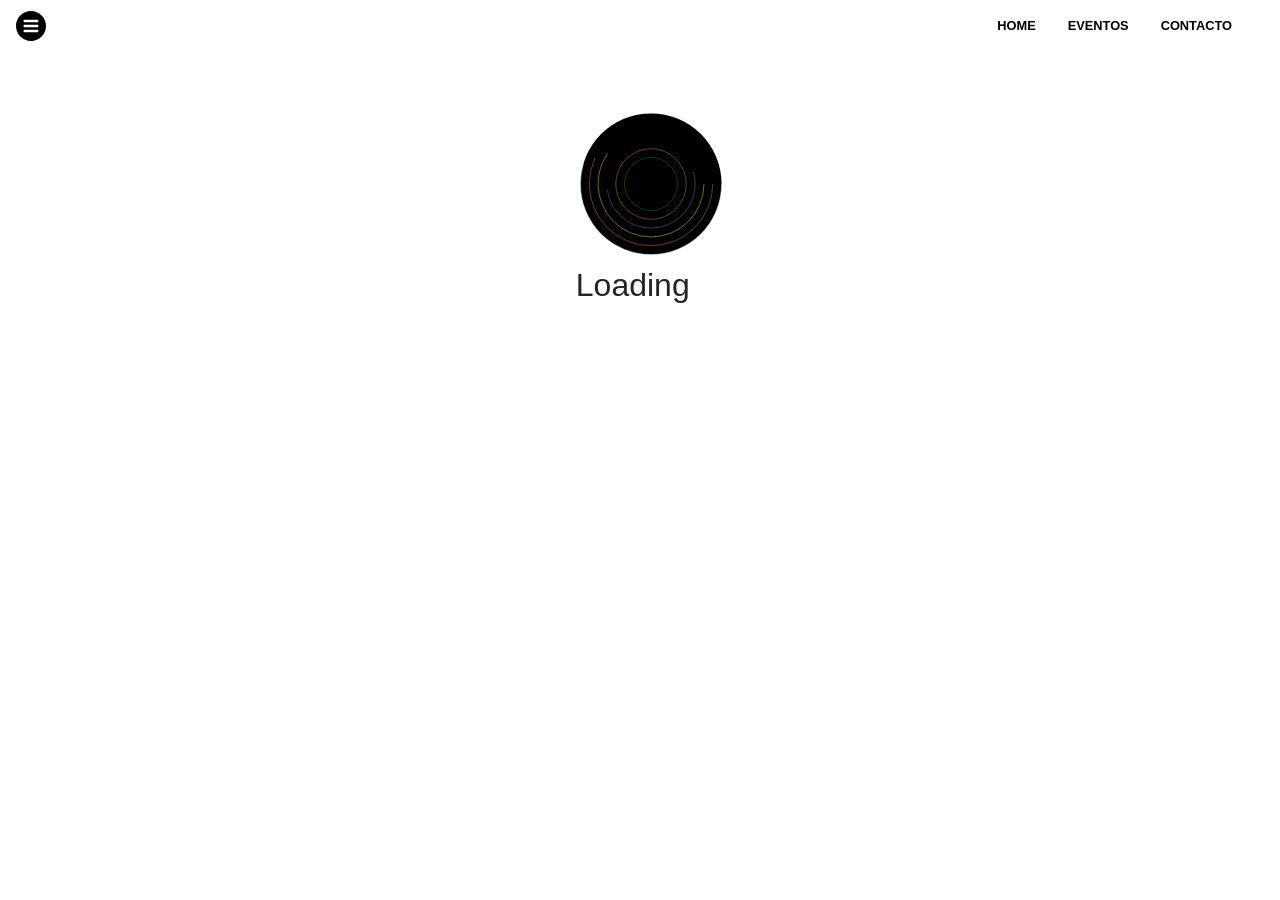
<file: TP3-Entregable/html/nuevazelanda.html>
<!DOCTYPE html>
<html lang="en">
    <head>
        <meta charset="UTF-8">
        <meta name="viewport" content="width=device-width, initial-scale=1.0 shrink-to-fit=no">
        <meta http-equiv="X-UA-Compatible" content="ie=edge">
        <title>LOTR- La comunidad del anillo</title>
        <link rel="stylesheet" href="../css/style.css">
    </head>
    <body>
        <div class="container-fluids">
            <nav class="nav1" style="background-color: #fff!important;  padding-right: 2rem ; text-decoration: none;">
                <img src="../css/images/menu.svg" id="menu" width="30" height="30">
                <div class="ver ">
                  <nav class="">
                        <div class="menu">
                            <a href="libro.html"  class="navli marcar1">Libro</a>
                            <a href="tolkien.html"  class="navli marcar1">Tolkien</a>
                            <a href="nuevazelanda.html" class="navli marcar1" >Nueva Zelanda</a>
                            <a href="lenguaselficas.html"  class="navli marcar1">Lenguaje Elfico</a>
                            <a href="abecedarioelfico.html" class="navli marcar1">Abecedario Elfico</a>
                        </div>
                    </nav>
                </div> 
                    <ul class="nav2">
                        <li class="navli"><a class="marcar1" href="index.html">Home</a></li>
                        <li class="navli" ><a class="marcar1" href="eventos.html">Eventos</a></li>
                        <li class="navli" ><a class="marcar1" href="contacto.html">Contacto</a></li>
                    </ul>
            </nav> 
            <div class="cajaloading">
                <section class="block">
                    <div class="fila ">
                        <div class="columna-md-6 columna-lg-4"></div>
                                <div class="columna-md-9 columna-lg-4">
                                    <svg class="loading" style="height: 150px;" viewBox="0 0 340 340">
                                        <circle cx="170" cy="170" r="160" stroke="#F0F8FF"/>
                                        <circle cx="170" cy="170" r="140" stroke="#FF8C00"/>
                                        <circle cx="170" cy="170" r="120" stroke="#ffff00"/>   
                                        <circle cx="170" cy="170" r="100" stroke="#9370DB"/>   
                                        <circle cx="170" cy="170" r="80" stroke="#F08080"/>   
                                        <circle cx="170" cy="170" r="60" stroke="#228B22"/>
                                    </svg>
                                    <h2 style="  margin-left: 25%;
                                    ">Loading</h2>
                                </div>
                        <div class="columna-md-6 columna-lg-4"></div>
                    </div>
                </section>
                </div>
                <div class="all" hidden>
            <main class="  ">
                <section class="block features portadalibro ">
                    <div class="container">
                        <div class="heading">
                            <h2 class="info"></h2>
                            
                            <p>Nueva Zelanda ( maorí : Aotearoa [aɔˈtɛaɾɔa] ) es un país insular en el suroeste del Océano Pacífico . Consiste en dos masas continentales principales, la Isla Norte ( Te Ika-a-Māui ) y la Isla Sur ( Te Waipounamu ), y alrededor de 600 islas más pequeñas , que cubren un área total de 268.021 kilómetros cuadrados (103.500 millas cuadradas). Nueva Zelanda está a unos 2.000 kilómetros (1.200 millas) al este de Australia a través del Mar de Tasmania y 1.000 kilómetros (600 millas) al sur de las islas de Nueva Caledonia , Fiji y Tonga . La variada topografía del país y los agudos picos montañosos, incluido elLos Alpes del Sur deben mucho al levantamiento tectónico y las erupciones volcánicas. La capital de Nueva Zelanda es Wellington y su ciudad más poblada es Auckland .</p>
                        </div>
                        <div class="fila justificar">
                            <div class="columna-md-5 ">
                                <h4></h4>
                                <p>
                                    Los idiomas oficiales son el inglés , el maorí y el lenguaje de señas de Nueva Zelanda , siendo el inglés muy dominante.
                                 </p>
                            </div>
                            <div class="columna-md-5 ">
                                <h4></h4>
                                <p> El sector de servicios domina la economía nacional , seguido por el sector industrial y la agricultura ; turismo internacionales una fuente importante de ingresos</p>

                                </p>
                            </div>
                            <div class="columna-md-5 ">
                                <h4></h4>
                                <p>Un país desarrollado , Nueva Zelanda ocupa un lugar destacado en las comparaciones internacionales de los resultados nacionales, tales como la calidad de vida, la educación, la protección de las libertades civiles , la transparencia gubernamental y la libertad económica
                                </div>
                            
                        </div>
                    </div>
                    <br><br>
                </section>
            </main>            
            <footer  style="background-color: #222425;
            border-color: #222425;" class="footer entradaPorIzquierda dark">
                <div class="copyright">
                    <p> El señor de los anillos - La comunidad del anillo © 2020</p>
                    <img src="../css/images/up-icon.png" id="subir" width="45" height="45">
                </div>
            </footer> 
        </div>
    </div>
    <script src="../js/menu.js"></script>
    <script src="../js/loading.js"></script>
    <script src="../js/subir.js"></script>
    </body>
</html>
</file>
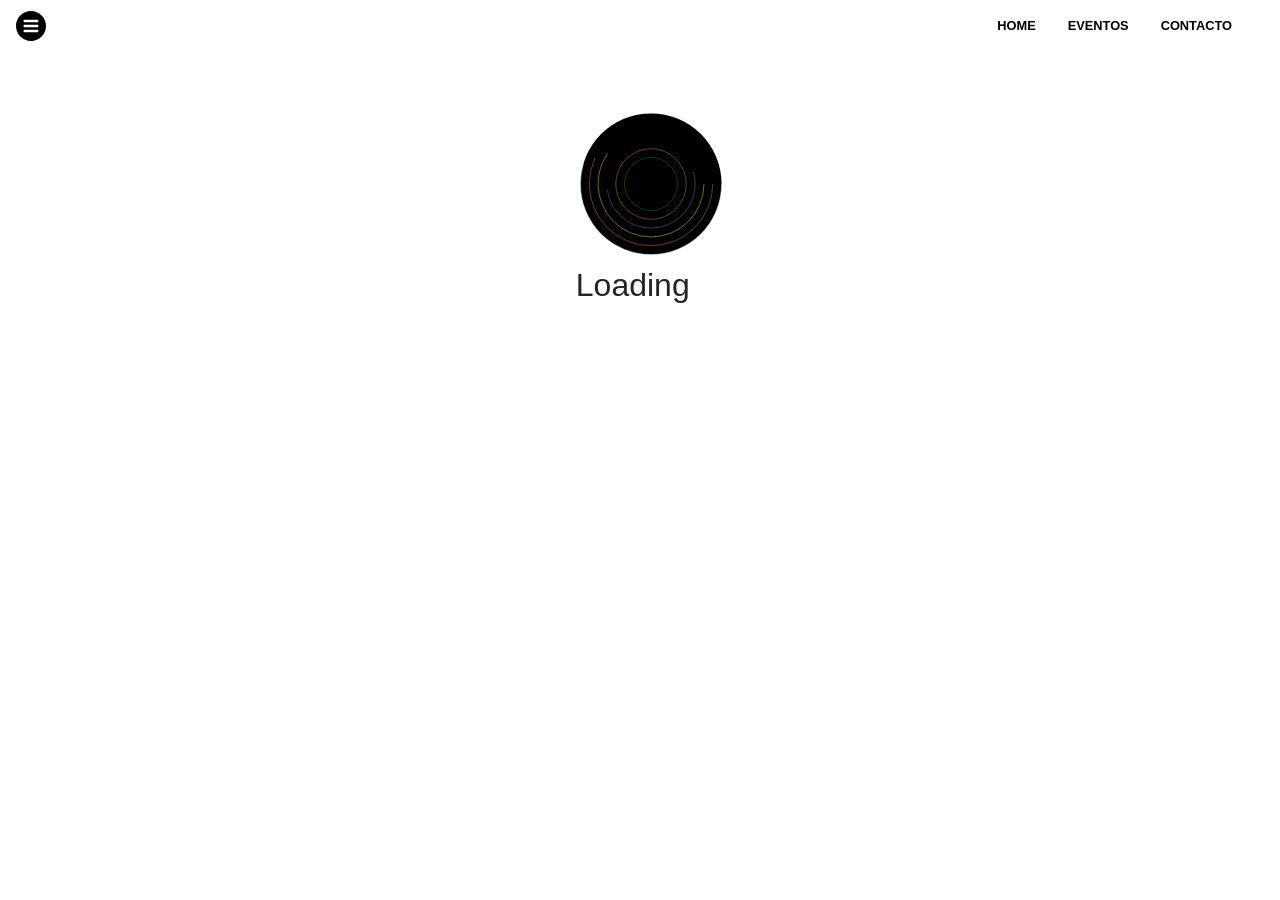
<file: TP3-Entregable/html/tolkien.html>
<!DOCTYPE html>
<html lang="en">
    <head>
        <meta charset="UTF-8">
        <meta name="viewport" content="width=device-width, initial-scale=1.0 shrink-to-fit=no">
        <meta http-equiv="X-UA-Compatible" content="ie=edge">
        <title>LOTR- La comunidad del anillo</title>
        <link rel="stylesheet" href="../css/style.css">
    </head>
    <body>
        <div class="container-fluidss">
            <nav class="nav1" style="background-color: #fff!important;  padding-right: 2rem ; text-decoration: none;">
                <img src="../css/images/menu.svg" id="menu" width="30" height="30">
                <div class="ver ">
                  <nav class="">
                        <div class="menu">
                            <a href="libro.html"  class="navli marcar1">Libro</a>
                            <a href="tolkien.html"  class="navli marcar1">Tolkien</a>
                            <a href="nuevazelanda.html" class="navli marcar1" >Nueva Zelanda</a>
                            <a href="lenguaselficas.html"  class="navli marcar1">Lenguaje Elfico</a>
                            <a href="abecedarioelfico.html" class="navli marcar1">Abecedario Elfico</a>
                        </div>
                    </nav>
                </div> 
                    <ul class="nav2">
                        <li class="navli"><a class="marcar1" href="index.html">Home</a></li>
                        <li class="navli" ><a class="marcar1" href="eventos.html">Eventos</a></li>
                        <li class="navli" ><a class="marcar1" href="contacto.html">Contacto</a></li>
                    </ul>
            </nav> 

            <div class="cajaloading">
                <section class="block">
                    <div class="fila ">
                        <div class="columna-md-6 columna-lg-4"></div>
                                <div class="columna-md-9 columna-lg-4">
                                    <svg class="loading" style="height: 150px;" viewBox="0 0 340 340">
                                        <circle cx="170" cy="170" r="160" stroke="#F0F8FF"/>
                                        <circle cx="170" cy="170" r="140" stroke="#FF8C00"/>
                                        <circle cx="170" cy="170" r="120" stroke="#ffff00"/>   
                                        <circle cx="170" cy="170" r="100" stroke="#9370DB"/>   
                                        <circle cx="170" cy="170" r="80" stroke="#F08080"/>   
                                        <circle cx="170" cy="170" r="60" stroke="#228B22"/>
                                    </svg>
                                    <h2 style="  margin-left: 25%;
                                    ">Loading</h2>
                                </div>
                        <div class="columna-md-6 columna-lg-4"></div>
                    </div>
                </section>
                </div>
    
            
                <div class="all" hidden>
            <main class="  ">
                <section class="block features portadalibro">
                    <div class="container">
                        <div class="heading">
                            <h2 class="info"></h2>
                            <p>John Ronald Reuel Tolkien CBE FRSL ( / r ü l t ɒ l k i n / ; 3 enero 1892 a 2 septiembre 1973) fue un escritor Inglés, poeta, filólogo y académico, más conocido como el autor de la obras de alta fantasía El Hobbit y El señor de los anillos .</p>
                        </div>
                        <div class="fila justificar">
                            <div class="columna-md-5 ">
                                <h4> </h4>
                                <p>Se desempeñó como profesor Rawlinson y Bosworth de anglosajón y miembro del Pembroke College, Oxford , de 1925 a 1945 y profesor Merton de Lengua y Literatura Inglesas y miembro del Merton College, Oxford , de 1945 a 1959. Fue Hubo un tiempo en un amigo cercano de C. S. Lewis; ambos eran miembros del grupo de discusión literario informal conocido como The Inklings . Tolkien fue nombrado Comandante de la Orden del Imperio Británico por la reina Isabel II el 28 de marzo de 1972.</p>
                            </div>
                            <div class="columna-md-5 ">
                                <h4></h4>
                                <p>Después de la muerte de Tolkien, su hijo Christopher publicó una serie de obras basadas en extensas notas y manuscritos inéditos de su padre, incluido El Silmarillion . Estos, junto con El Hobbit y El Señor de los Anillos , forman un cuerpo conectado de cuentos, poemas , historias de ficción, lenguajes inventados y ensayos literarios sobre un mundo de fantasía llamado Arda y la Tierra Media dentro de él. Entre 1951 y 1955, Tolkien aplicó el término legendarium a la mayor parte de estos escritos.</p>
                            </div>
                            <div class="columna-md-5 ">
                                <h4></h4>
                                <p>Si bien muchos otros autores habían publicado obras de fantasía antes de Tolkien, el gran éxito de El Hobbit y El Señor de los Anillos condujo directamente a un resurgimiento popular del género . Esto ha provocado que Tolkien sea identificado popularmente como el "padre" de la literatura fantástica moderna , o, más precisamente, de la alta fantasía. En 2008, The Times lo clasificó sexto en una lista de "Los 50 mejores escritores británicos desde 1945". Forbes lo clasificó como la quinta "celebridad muerta" con mayores ingresos en 2009.</p>
                            </div>
                            
                        </div>
                    </div>
                </section>
            </main>            
            <footer  style="background-color: #222425;
            border-color: #222425;" class="footer entradaPorIzquierda dark">
                <div class="copyright">
                    <p> El señor de los anillos - La comunidad del anillo © 2020</p>
                    <img src="../css/images/up-icon.png" id="subir" width="45" height="45">
                </div>
            </footer> 
        </div>
    </div>
    <script src="../js/menu.js"></script>
    <script src="../js/loading.js"></script>
    <script src="../js/subir.js"></script>
    </body>
</html>
</file>
<file: TP3-Entregable/css/style.css>
circle:nth-of-type(1) {
  stroke-dasharray: 550; 
}
circle:nth-of-type(2) {
  stroke-dasharray: 500; 
}
circle:nth-of-type(3) {
  stroke-dasharray: 450;}
circle:nth-of-type(4) {
  stroke-dasharray: 300; 
}
@keyframes loading {
  50% {
  transform: rotate(360deg);
  } 
}
@keyframes animacion {
  0%   {
    -webkit-transform: rotate(90deg);
    -moz-transform: rotate(90deg);
    -o-transform: rotate(90deg);
    -ms-transform: rotate(90deg);
    transform: rotate(90deg)
  }
  25%  {
    -webkit-transform: rotate(180deg);
    -moz-transform: rotate(180deg);
    -o-transform: rotate(180deg);
    -ms-transform: rotate(180deg);
    transform: rotate(180deg);
  }
  50%  {
    -webkit-transform: rotate(270deg);
    -moz-transform: rotate(270deg);
    -o-transform: rotate(270deg);
    -ms-transform: rotate(270deg);
    transform: rotate(270deg)
  }
  100% {
    -webkit-transform: rotate(360deg);
    -moz-transform: rotate(360deg);
    -o-transform: rotate(360deg);
    -ms-transform: rotate(360deg);
    transform: rotate(360deg)
  }
}
@keyframes a {
  from {
    margin-left: -75%;
    width: 25%
  }
  to {
    margin-left: 175%;
    width: 25%;
  }
}
@keyframes b {
  from {
    margin-left: 300%;
    width: 25%
  }
  to {
    margin-left: 55%;
    width: 25%;
  }
}
.portadalibro{
  background-image: url('../css/images/libro.jpg');
  background-repeat: no-repeat;
  background-size: cover;
}
#anillo1{
  width: 80px;
  height: 80px;
  transition: all 10s ease-in-out;
  animation-name: a;
  animation-duration: 15s;
  animation-iteration-count: infinite;
}
#anillo2{
  width: 80px;
  height: 80px;
  transition: all 4s ease-in-out;
  animation-duration: 7s;
  animation-name: b;
  animation-iteration-count: infinite;
}
#anillo3{
  justify-content: center;
  width: 100px;
  height: 100px;
  animation-name: animacion;
  animation-duration: 5s;
  animation-iteration-count: infinite;
}
.loading{
  margin-top: 25%;
  margin-left: 25%;
  animation-name: loading;
  animation-duration: 3s;
  animation-iteration-count: infinite;
  animation-timing-function: ease-in-out;  
}
.portadaAnimada {
  animation-duration: 3s;
  animation-name: entrando;
  animation-name: entrando2;
  animation: rotate 3s infinite;
  animation-name: rotate;
  animation-duration: 3s;
  animation-timing-function: ease;
  animation-delay: 0s;
  animation-iteration-count: infinite;
  animation-direction: normal;
  animation-fill-mode: none;
  animation-play-state: running;
}
  @keyframes rotate {
  0% {
  transform: rotate(5deg);
  }
  25% {
    transform: rotate(10deg);
  }
  50% {
    transform: rotate(15deg);
  }
  100% {
    transform: rotate(20deg);
  }
  }
@keyframes entrando {
  from {
    margin-left: 100%;
    width: 300%
  }
  to {
    margin-left: 0%;
    width: 100%;
  }
  from {
    margin-left: 0%;
    width: 100%;
  }
  to {
    margin-left: 100%;
    width: 300%
  }
}
@keyframes entrando2 {
  from {
    margin-left: 0%;
    width: 100%;
  }
  to {
    margin-left: 100%;
    width: 300%
  }
}
nav{
  position: absolute;
  top:3%;
  left: 5%;
  display: block;
  padding: .5rem 1rem;
  color: rgba(0,0,0,0);
}
.gallery{
  background-position: center;
  height: 100vh;
  width: 100%;
  background-image: url("./images/gallery/1.jpg");
  background-repeat: no-repeat;
}
.cambio{
  max-width: 500px;
  margin: auto;
  padding: 40px;
}
.conteo {
  position: relative;
  background-color: #343a40;
  background-size: cover;
  padding-top: 8rem;
  padding-bottom: 8rem;
}
.conteo.cubrir {
  position: absolute;
  background-color: aquamarine;
  height: 100%;
  width: 100%;
  top: 0;
  left: 0;
  opacity: .3;
}
h1, h2, h3, h4, h5, h6 {
  font-weight: 700;
}
body, h1, h2, h3, h4, h5, h6 {
  font-family: Lato,Helvetica Neue,Helvetica,Arial,sans-serif;
}
.h1, h1 {
  font-size: 2.5rem;
}
.form-fila {
  display: -ms-flexbox;
  display: flex;
  -ms-flex-wrap: wrap;
  flex-wrap: wrap;
  margin-right: -5px;
  margin-left: -5px;
}
.columna-12 {
  -ms-flex: 0 0 100%;
  flex: 0 0 100%;
  max-width: 100%;
}
.btn:hover {
  color: #fff;
  background-color: #0069d9;
  border-color: #0062cc;
}
[type=button]:not(:disabled), [type=reset]:not(:disabled), [type=submit]:not(:disabled), button:not(:disabled) {
  cursor: pointer;
}
.tolkien{
  background-image: url('/css/images/portada2.jpg');
  background-repeat: no-repeat;
}
.portada-repetitiva{
  background-image: url('../css/images/abecedario-elfico.gif');
  background-repeat: no-repeat;
  background-position: center center;
}
.tolkien2{
  background-image: url('../css/images/tolkien2.png');
  background-repeat: no-repeat;
}
.tolkien3{
  background-image: url('../css/images/tolkien3.png');
  background-repeat: no-repeat;
}
.menu>a:hover{
  background-color: #FFF7;
  border-radius: 5px;
}
nav>.menu>a:hover{
  color:black;
  background-color: white;
  border-radius: 5px;
}
.verEvento{
  display: none;
}
.verEvento2{
  display: none;
}
.verEvento3{
  display: none;
}
.ver{
  display: none;
}
.carta {
  position: relative;
  display: -ms-flexbox;
  display: flex;
  -ms-flex-direction: column;
  flex-direction: column;
  min-width: 0;
  word-wrap: break-word;
  background-color: #fff;
  background-clip: border-box;
  border: 1px solid rgba(0,0,0,.125);
  border-radius: .25rem;
}
.h1, .h2, .h3, .h4, .h5, .h6, h1, h2, h3, h4, h5, h6 {
  margin-bottom: .5rem;
  font-weight: 500;
  line-height: 1.2;
}
.portada1{
  background-image: url('../css/images/portadaprincijpg.jpg');
  background-repeat: no-repeat;
  background-size: cover;
}
.portada{
  background-image: url('../css/images/mordor.jpg');
  background-repeat: no-repeat;
  background-size: cover;
  }
  .contactomagico2{
    animation: rotate 3s infinite;
    animation-name: rotate;
    animation-duration: 3s;
    animation-timing-function: ease;
    animation-delay: 0s;
    animation-iteration-count: 3;
    animation-fill-mode: none;
    animation-play-state: running;
    }
    @keyframes rotate {
    0% {
    transform: rotate(-100deg);
    }
    10%{
      transform: rotate(-90deg);
    }
    20%{
      transform: rotate(-80deg);
    }
    30%{
      transform: rotate(-70deg);
    }
    40% {
      transform: rotate(-60deg);
      }
    50% {
    transform: rotate(-50deg);
    }
    60% {
      transform: rotate(-40deg);
    }
    70% {
      transform: rotate(-30deg);
    }
    80% {
      transform: rotate(-20deg);
    }
    90% {
      transform: rotate(-10deg);
    }
    100% {
      transform: rotate(0deg);
    }
  }
.contactomagico{
  animation: rotate 3s infinite;
  animation-name: rotate;
  animation-duration: 3s;
  animation-timing-function: ease;
  animation-delay: 0s;
  animation-iteration-count: 2;
  animation-direction: normal;
  animation-fill-mode: none;
  animation-play-state: running;
  }
  @keyframes rotate {
  0% {
  transform: rotate(0deg);
  }
  10%{
    transform: rotate(10deg);
  }
  20%{
    transform: rotate(20deg);
  }
  30%{
    transform: rotate(30deg);
  }
  40% {
    transform: rotate(40deg);
    }
  50% {
  transform: rotate(50deg);
  }
  60% {
    transform: rotate(60deg);
  }
  70% {
    transform: rotate(70deg);
  }
  80% {
    transform: rotate(80deg);
  }
  90% {
    transform: rotate(90deg);
  }
  100% {
    transform: rotate(100deg);
  }
}
.marcar{
  color: white;
}
p {
  animation-duration: 3s;
  animation-name: derechaAlCentro2;
}
.entradaPorIzquierda{
  animation-duration: 3s;
  animation-name: izquierdaAlCentro;
}
.img {
  animation-duration: 3s;
  animation-name: izquierdaAlCentro;
}
@keyframes izquierdaAlCentro {
  from {
    margin-left: 100%;
    width: 500%
  }
  to {
    margin-left: 0%;
    width: 100%;
  }
}
@keyframes derechaAlCentro2 {
  from {
    margin-right: 150%;
    width: 0%
  }
  to {
    margin-left: 0%;
    width: 100%;
  }
}
@keyframes derechaAlCentro{
  from {
    margin-right: 150%;
    width: 0%
  }
  to {
    margin-left: 0%;
    width: 100%;
  }
}
.derechaAlCentro {
  animation-duration: 2s;
  animation-name: derechaAlCentro;
}
.derechaAlCentro {
  animation-duration: 4s;
  animation-name: derechaAlCentro;
}
.derechaAlCentro2 {
  animation-duration: 4s;
  animation-name: derechaAlCentro;
}
html, body {
  height: 100%;
  width: 100%;
}
body {
  margin: 0;
  font-family: Montserrat,sans-serif;
  font-size: 1rem;
  font-weight: 400;
  line-height: 1.5;
  color: #212529;
  text-align: left;
  background-color: #fff;
}
html {
  font-family: sans-serif;
  line-height: 1.15;
  -webkit-text-size-adjust: 100%;
  -webkit-tap-highlight-color: transparent;
}
.nav1 {
  position: relative;
  padding: .5rem 1rem;
  display: -ms-flexbox;
  display: flex;
  -ms-flex-wrap: wrap;
  flex-wrap: wrap;
  -ms-flex-align: center;
  align-items: center;
  -ms-flex-pack: justify;
  justify-content: space-between;
  position: fixed;
  right: 0;
  left: 0;
  z-index: 1030;
  top: 0;
}
.container {
  width: 100%;
  padding-right: 15px;
  padding-left: 15px;
  margin-right: auto;
  margin-left: auto;
}
a:hover {
  color: #0056b3;
  text-decoration: underline;
}
a {
  color: #007bff;
  text-decoration: none;
  background-color: transparent;
}
.rotar{
  -moz-transform: rotate(-10deg);
  -o-transform: rotate(-10deg);
  -webkit-transform: rotate(-10deg);
  transform: rotate(-10deg);
}
.nav2 {
  display: -ms-flexbox;
  display: flex;
  -ms-flex-direction: row;
  flex-direction: row;
  padding-left: 0;
  margin-bottom: 0;
  list-style: none;
}
.marcar:focus, .marcar:hover {
  text-decoration: none;
  color:white;
}
.marcar { 
  padding-right: 2rem;
  display: block;
  padding: .5rem 1rem;
  font-weight: 600;
  font-size: .8rem;
  text-transform: uppercase;
  color: white;
}
 .marcar1 {
  padding-right: 2rem;
  display: block;
  padding: .5rem 1rem;
  font-weight: 600;
  font-size: .8rem;
  text-transform: uppercase;
  color: black;
}
.marcar1:focus, .marcar1:hover {
  text-decoration: none;
  color:black;
}
.footer {
  padding-top: 30px;
  text-align: center;
}
@media (min-width:1200px) {
  .container {
    max-width: 1140px;
  }
}
@media (min-width:992px) {
  .container {
    max-width: 960px;
  }
}
@media (min-width:768px) {
  .container {
    max-width: 720px;
  }
}
@media (min-width:576px) {
  .columna-sm-3 {
    -ms-flex: 0 0 25%;
    flex: 0 0 25%;
    max-width: 25%;
  }
}
.portadaindex {
  background-size: cover;
  background-repeat: no-repeat;
}
.col, .col-1, .col-2, .col-3, .col-4, .col-5, .col-6, .col-7, .col-8, .col-9, .col-10, .col-11, .columna-12, .col-auto, .col-lg, .col-lg-1, .columna-lg-2, .col-lg-3, .columna-lg-4, .col-lg-5, .columna-lg-6, .col-lg-7, .columna-lg-8, .col-lg-9, .col-lg-10, .col-lg-11, .col-lg-12, .col-lg-auto, .col-md, .col-md-1, .columna-md-2, .columna-md-3, .col-md-4, .columna-md-5, .columna-md-6, .col-md-7, .col-md-8, .columna-md-9, .columna-md-10, .col-md-11, .col-md-12, .col-md-auto, .col-sm, .col-sm-1, .col-sm-2, .col-sm-3, .col-sm-4, .col-sm-5, .columna-sm-6, .col-sm-7, .col-sm-8, .col-sm-9, .col-sm-10, .col-sm-11, .col-sm-12, .col-sm-auto, .col-xl, .col-xl-1, .col-xl-2, .col-xl-3, .col-xl-4, .col-xl-5, .col-xl-6, .columna-xl-7, .col-xl-8, .columna-xl-9, .col-xl-10, .col-xl-11, .col-xl-12, .col-xl-auto {
  position: relative;
  width: 100%;
  padding-right: 15px;
  padding-left: 15px;
}
.footer h5 {
  font-size: 18px;
  font-weight: 700;
  margin-top: 30px;
}
.h5, h5 {
  font-size: 1.25rem;
}
.footer.dark {
  background-color: #2b2f31;
}
@media (min-width:576px) {
  .footer {
    text-align: left;
  }
}
.fila {
  display: -ms-flexbox;
  display: flex;
  -ms-flex-wrap: wrap;
  flex-wrap: wrap;
  margin-right: -15px;
  margin-left: -15px;
}
.footer.dark h5 {
  color: #fff;
}
h1, h2, h3, h4, h5, h6 {
  margin-top: 0;
  margin-bottom: .5rem;
}
.dark a:focus, .dark a:hover {
  color: #fff;
}
.dark a:focus, .dark a:hover {
  text-decoration: none;
  color: #1d2125;
}
.dark a {
  color: #d2d1d1;
}
.dark a {
  color: #53595f;
  text-decoration: none;
}
.abajo{
  margin-top: 5%;
  margin-bottom: 5%;
}
.footer.dark .copyright {
  background-color: #222425;
  border-color: #222425;
}
.copyright-2 {
  padding-top: 3px;
  padding-bottom: 3px;
  text-align: center;
  margin-top: 50px;
}
.copyright-2 p {
  color: #ccc;
}
.footer .copyright-2 p {
  margin: 10px;
  color: #7d8288;
}
.footer .copyright {
  background-color: #fff;
  padding-top: 3px;
  padding-bottom: 3px;
  text-align: center;
  margin-top: 50px;
  border: 1px solid #ededed;
}
.footer.dark .copyright p {
  color: #ccc;
}
.footer .copyright p {
  margin: 10px;
  color: #7d8288;
}
.h2, h2 {
  font-size: 2rem;
}
p {
  margin-top: 0;
  margin-bottom: 1rem;
}
.caja-input {
  margin-bottom: 1rem;
}
.input:focus {
  color: #495057;
  background-color: #fff;
  border-color: #80bdff;
  outline: 0;
  box-shadow: 0 0 0 .2rem rgba(0,123,255,.25);
}
.input {
  display: block;
  width: 100%;
  height: calc(1.5em + .75rem + 2px);
  padding: .375rem .75rem;
  font-size: 1rem;
  font-weight: 400;
  line-height: 1.5;
  color: #495057;
  background-color: #fff;
  background-clip: padding-box;
  border: 1px solid #ced4da;
  border-radius: .25rem;
  transition: border-color .15s ease-in-out,box-shadow .15s ease-in-out;
}
.btn {
  display: inline-block;
  font-weight: 400;
  color: #212529;
  text-align: center;
  vertical-align: middle;
  -webkit-user-select: none;
  -moz-user-select: none;
  -ms-user-select: none;
  user-select: none;
  background-color: transparent;
  border: 1px solid transparent;
  padding: .375rem .75rem;
  font-size: 1rem;
  line-height: 1.5;
  border-radius: .25rem;
  transition: color .15s ease-in-out,background-color .15s ease-in-out,border-color .15s ease-in-out,box-shadow .15s ease-in-out;
  color: #fff;
  background-color: #007bff;
  border-color: #007bff;
}
@media (min-width:576px) {
  .portadaindex.hero {
    min-height: 680px;
    display: block;

  }
}
.portadaindex.hero {
  background-size: cover;
  background-repeat: no-repeat;
  display: flex;
}
.info {
  color: #3b99e0!important;
}
.block .heading {
  padding-top: 50px;
  margin-bottom: 40px;
  text-align: center;
}
.align-items-center {
  -ms-flex-align: center!important;
  align-items: center!important;
}
@media (min-width:768px) {
  .columna-md-6 {
    -ms-flex: 0 0 50%;
    flex: 0 0 50%;
    max-width: 50%;
  }
}
.img-fluid {
  max-width: 100%;
  height: auto;
}
@media (min-width:768px) {
  .block.clean-info h3 {
    margin-top: 0;
  }
}
.block.clean-info h3 {
  margin-top: .8em;
  margin-bottom: .6em;
}
.h3, h3 {
  font-size: 1.75rem;
}
.justificar {
  -ms-flex-pack: center!important;
  justify-content: center!important;
}
dl, ol, ul {
  margin-top: 0;
}
address, dl, ol, ul {
  margin-bottom: 1rem;
}
@media (min-width:576px) {
  .columna-sm-6 {
    -ms-flex: 0 0 50%;
    flex: 0 0 50%;
    max-width: 50%;
  }
}
.clean-carta {
  box-shadow: 0 2px 10px rgba(0,0,0,.075);
  border-radius: 3px;
  margin-bottom: 40px;
  border: 1px solid #eaeaea;
}
.h4, h4 {
  font-size: 1.5rem;
}
.d3:hover{
    font-family: "Helvetica Neue", Helvetica, Arial, sans-serif;
    font-size: 20px;
    font-weight: bold;
    color: #fff;
    text-shadow: 0 1px 0 #ccc,
                0 2px 0 #c9c9c9,
                0 3px 0 #bbb, 
                0 4px 0 #b9b9b9, 
                0 5px 0 #aaa, 
                0 6px 1px rgba(0, 0, 0, .1), 
                0 0 5px rgba(0, 0, 0, .1), 
                0 1px 3px rgba(0, 0, 0, .3), 
                0 3px 5px rgba(0, 0, 0, .2), 
                0 5px 10px rgba(0, 0, 0, .25), 
                0 10px 10px rgba(0, 0, 0, .2),
                0 20px 20px rgba(0, 0, 0, .15) ;   
}
  .zoom:hover{
    transform: scale(1.3);
    opacity: 1;
  }
.eventospersonajes.compacto  .item .description {
  display: grid;
  position: absolute;
  bottom: 0;
  left: 0;
  padding: 10px;
  font-size: 17px;
  line-height: 18px;
  width: 100%;
  padding-top: 15px;
  padding-bottom: 15px;
  opacity: 1;
  color: #fff;
  transition: .8s ease;
  text-align: center;
  text-shadow: 1px 1px 1px rgba(0,0,0,.2);
  background: linear-gradient(180deg,transparent,rgba(0,0,0,.39));
}
@media (min-width:576px) {
  .eventospersonajes.compacto  .item .description {
    opacity: 0;
  }
}
@media (min-width:576px) {
  .eventospersonajes.compacto  .item a:hover .description {
    opacity: 1;
  }
}
@media (min-width:992px) {
  .columna-lg-4 {
    -ms-flex: 0 0 33.33333%;
    flex: 0 0 33.33333%;
    max-width: 33.33333%;
  }
}
.eventospersonajes {
  padding-bottom: 60px;
  padding-top: 60px;
}
</file>
